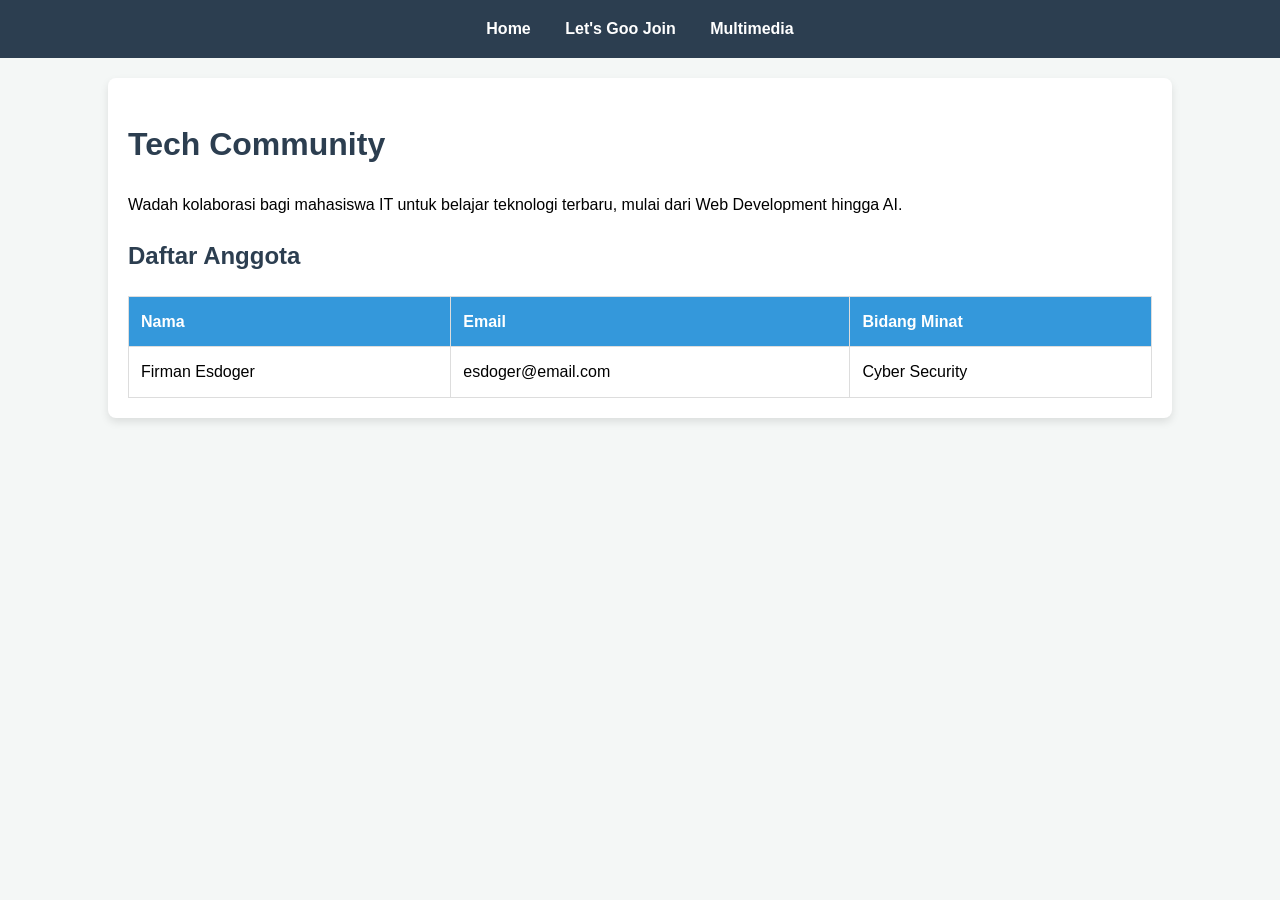
<file: index.html>
<!DOCTYPE html>
<html lang="en">
<head>
    <title>Tech Community - Home</title>
    <link rel="stylesheet" href="style.css">
</head>
<body>
    <nav>
        <a href="./index.html">Home</a>
        <a href="./form.html">Let's Goo Join</a>
        <a href="./gallery.html">Multimedia</a>
    </nav>
    <div class="container">
        <h1>Tech Community</h1>
        <p>Wadah kolaborasi bagi mahasiswa IT untuk belajar teknologi terbaru, mulai dari Web Development hingga AI.</p>
        
        <h2>Daftar Anggota</h2>
        <table>
            <thead>
                <tr>
                    <th>Nama</th>
                    <th>Email</th>
                    <th>Bidang Minat</th>
                </tr>
            </thead>
            <tbody id="memberTableBody">
                <tr>
                    <td>Firman Esdoger</td>
                    <td>esdoger@email.com</td>
                    <td>Cyber Security</td>
                </tr>
            </tbody>
        </table>
    </div>
    <script src="script.js"></script>
</body>
</html>
</file>
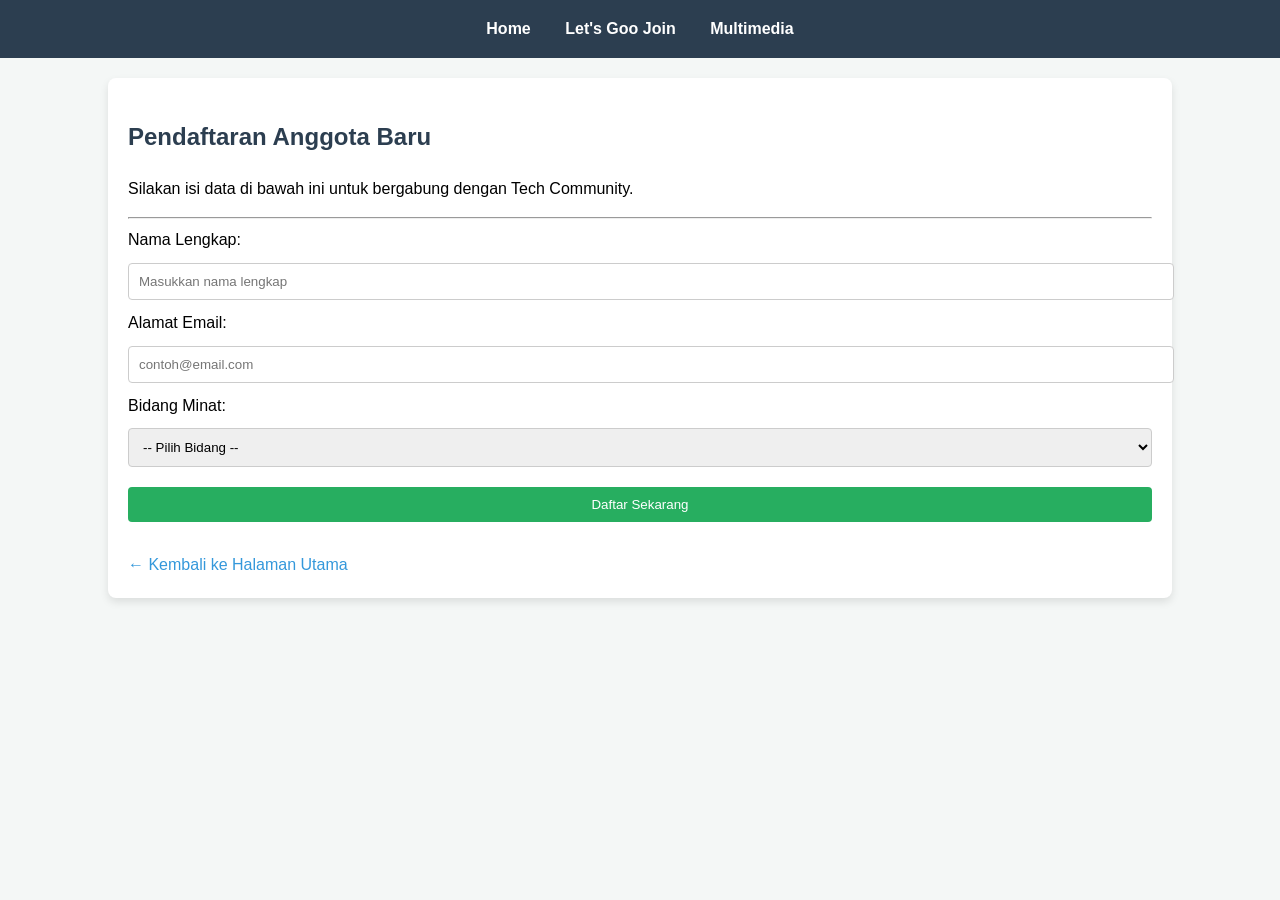
<file: form.html>
<!DOCTYPE html>
<html lang="en">
<head>
    <meta charset="UTF-8">
    <meta name="viewport" content="width=device-width, initial-scale=1.0">
    <title>Join Tech Community - Registration</title>
    <link rel="stylesheet" href="style.css">
</head>
<body>
    <nav>
        <a href="./index.html">Home</a>
        <a href="./form.html">Let's Goo Join</a>
        <a href="./gallery.html">Multimedia</a>
    </nav>

    <div class="container">
        <h2>Pendaftaran Anggota Baru</h2>
        <p>Silakan isi data di bawah ini untuk bergabung dengan Tech Community.</p>
        <hr>

        <form id="registrationForm">
            <label for="name">Nama Lengkap:</label>
            <input type="text" id="name" name="name" placeholder="Masukkan nama lengkap" required>

            <label for="email">Alamat Email:</label>
            <input type="email" id="email" name="email" placeholder="contoh@email.com" required>

            <label for="interest">Bidang Minat:</label>
            <select id="interest" name="interest" required>
                <option value="" disabled selected>-- Pilih Bidang --</option>
                <option value="Web Development">Web Development</option>
                <option value="Mobile Development">Mobile Development</option>
                <option value="Data Science">Data Science</option>
                <option value="Cyber Security">Cyber Security</option>
                <option value="Artificial Intelligence">Artificial Intelligence</option>
            </select>

            <button type="submit" id="submitBtn">Daftar Sekarang</button>
        </form>

        <div id="result" style="margin-top: 20px; padding: 10px; border-left: 5px solid #27ae60; background: #e8f6ef; display: none;">
            <h3>Berhasil Terdaftar!</h3>
            <p id="outputData"></p>
        </div>

        <div style="margin-top: 20px;">
            <a href="./index.html" style="color: #3498db; text-decoration: none;">&larr; Kembali ke Halaman Utama</a>
        </div>
    </div>

    <script src="script.js"></script>
    
    <script>
        // Logika tambahan khusus untuk menampilkan area hasil (result)
        const form = document.getElementById('registrationForm');
        const resultDiv = document.getElementById('result');
        const outputText = document.getElementById('outputData');

        form.addEventListener('submit', function() {
            const name = document.getElementById('name').value;
            const interest = document.getElementById('interest').value;
            
            // Menampilkan bagian result yang tadinya tersembunyi
            resultDiv.style.display = 'block';
            outputText.innerText = `Terima kasih ${name}, minat Anda pada bidang ${interest} telah kami simpan sementara dalam sistem.`;
        });
    </script>
</body>
</html>
</file>
<file: style.css>
/* --- KODE AWAL KAMU --- */
body {
    font-family: 'Segoe UI', Tahoma, Geneva, Verdana, sans-serif;
    margin: 0;
    line-height: 1.6;
    background-color: #f4f7f6;
}

nav {
    background: #2c3e50;
    padding: 1rem;
    text-align: center;
}

nav a {
    color: white;
    text-decoration: none;
    margin: 0 15px;
    font-weight: bold;
}

.container {
    width: 80%;
    margin: 20px auto;
    background: white;
    padding: 20px;
    border-radius: 8px;
    box-shadow: 0 4px 8px rgba(0,0,0,0.1);
}

h1, h2 { color: #2c3e50; }

table {
    width: 100%;
    border-collapse: collapse;
    margin-top: 20px;
}

table, th, td { border: 1px solid #ddd; padding: 12px; text-align: left; }

th { background-color: #3498db; color: white; }

input, select, button {
    width: 100%;
    padding: 10px;
    margin: 10px 0;
    border-radius: 4px;
    border: 1px solid #ccc;
}

button {
    background-color: #27ae60;
    color: white;
    border: none;
    cursor: pointer;
}

button:hover { background-color: #2ecc71; }


/* --- TAMBAHAN KODE VIDEO (MASUKKAN DI SINI) --- */

.video-section {
    margin-top: 30px; /* Memberi jarak dari elemen di atasnya (misal tabel) */
    text-align: center;
}

.responsive-video {
    position: relative;
    padding-bottom: 56.25%; /* Rasio 16:9 */
    height: 0;
    overflow: hidden;
    border-radius: 8px;    /* Disamakan dengan border-radius container kamu */
    border: 1px solid #ddd;
    box-shadow: 0 2px 4px rgba(0,0,0,0.05);
}

.responsive-video iframe {
    position: absolute;
    top: 0;
    left: 0;
    width: 100%;
    height: 100%;
    border: none;
}

.audio-section {
    margin-top: 30px;
    padding: 25px;
    background: #ffffff;
    border-radius: 12px;
    border: 1px solid #eee;
    text-align: center;
    box-shadow: 0 4px 12px rgba(0,0,0,0.05);
}

.audio-section h3 {
    margin-bottom: 20px;
    color: #2c3e50;
    font-weight: 600;
}

.custom-audio {
    width: 100%;
    max-width: 500px; /* Agar tidak terlalu lebar di layar laptop */
}

/* Mempercantik tampilan player di browser Chrome/Edge */
audio::-webkit-media-controls-panel {
    background-color: #f1f3f4;
}
</file>
